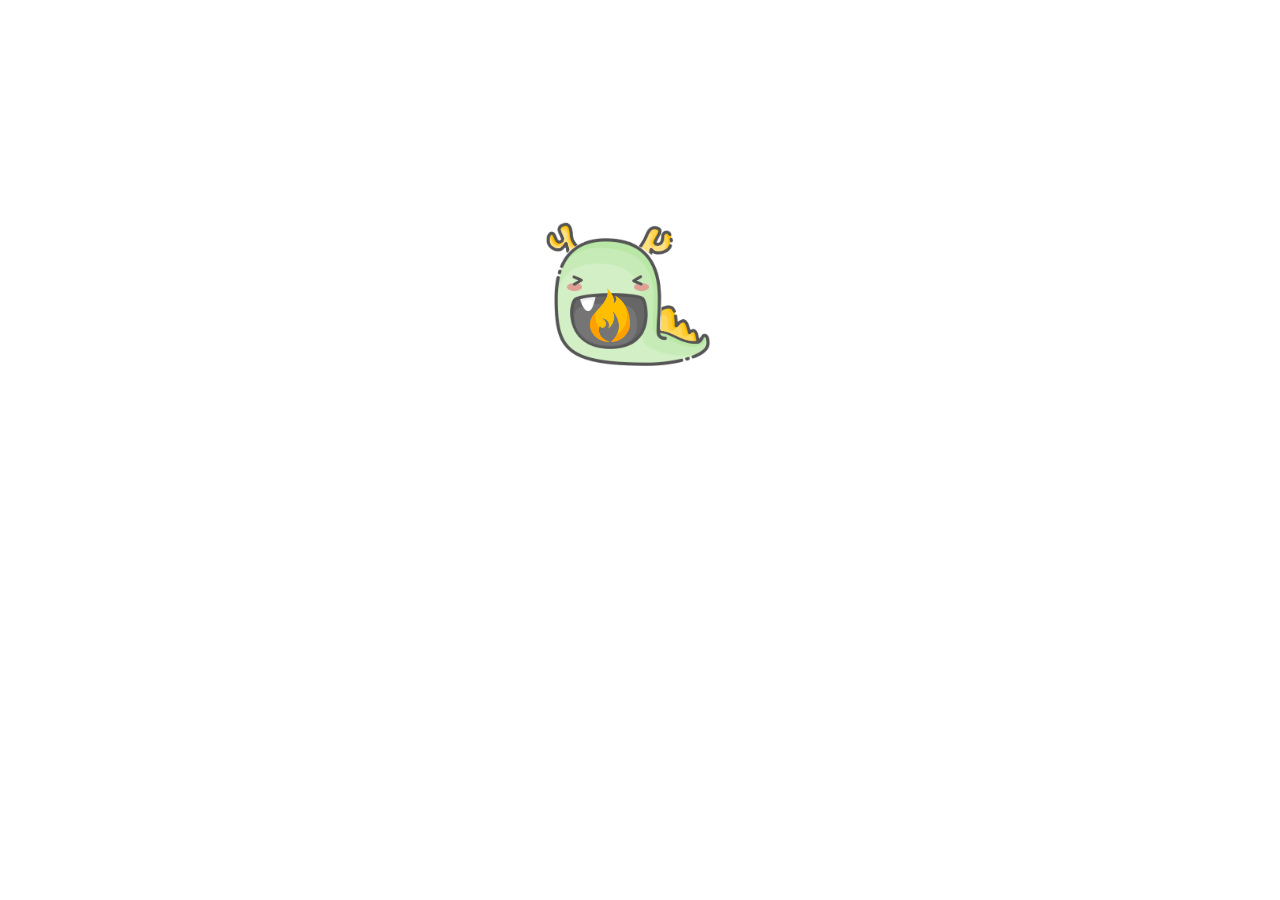
<file: css_animation_loading/index.html>
<!DOCTYPE html>
<html lang="en">
  <head>
    <meta charset="UTF-8" />
    <meta name="viewport" content="width=device-width, initial-scale=1.0" />
    <meta http-equiv="X-UA-Compatible" content="ie=edge" />
    <link rel="stylesheet" href="styles.css" type="text/css" />
    <title>dragon loading</title>
  </head>
  <body>
    <div class="dragon-container">
      <div class="dragon">
        <div class="body"></div>
        <div class="left-horn"></div>
        <div class="right-horn"></div>
        <div class="mouth"></div>
        <div class="eye left-eye"></div>
        <div class="blush left-blush"></div>
        <div class="eye right-eye"></div>
        <div class="blush right-blush"></div>
        <div class="fire-container">
          <div class="fire"></div>
        </div>
        <div class="tail"></div>
      </div>
    </div>
  </body>
</html>
</file>
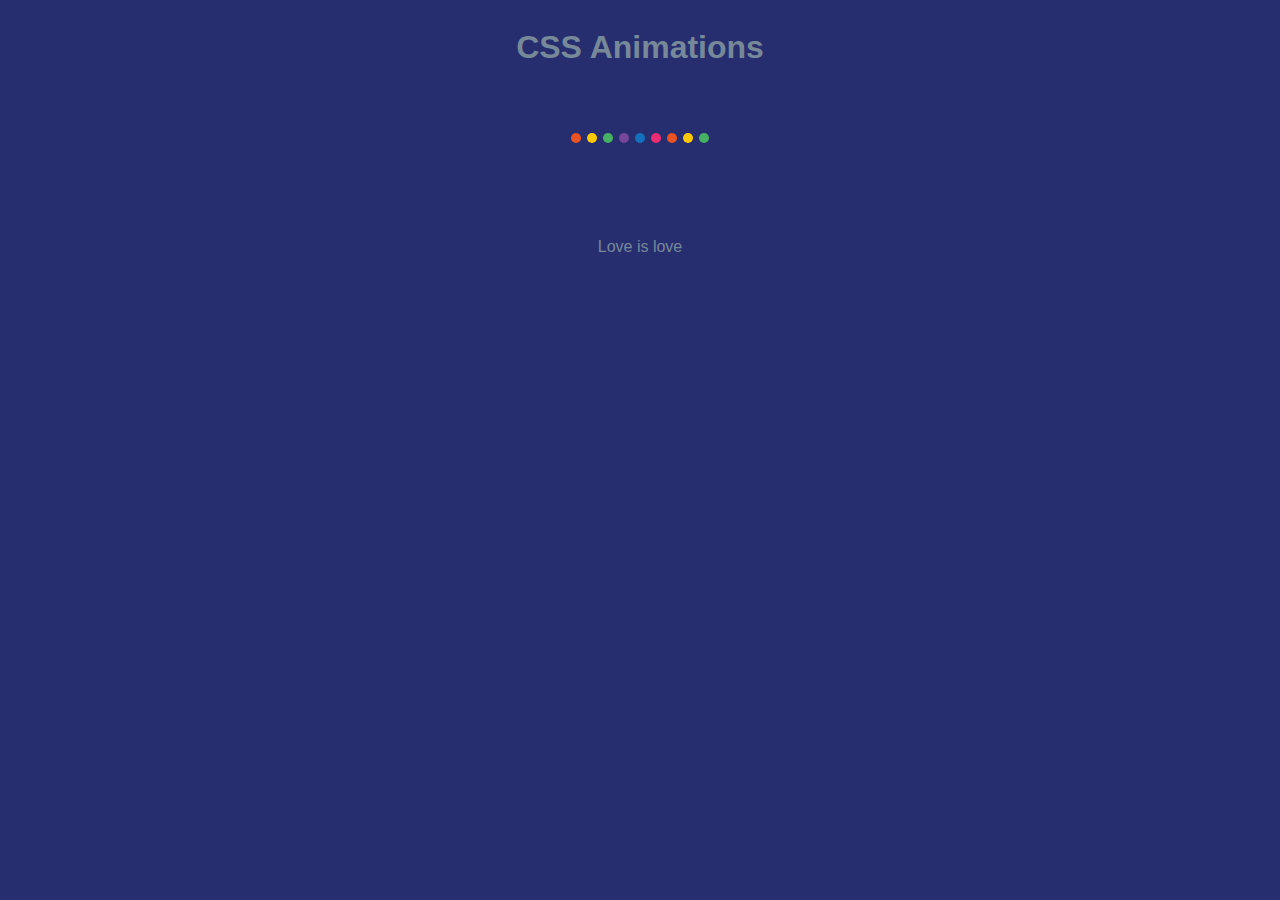
<file: css_animations-heart/index.html>
<!DOCTYPE html>
<html lang="en">
  <head>
    <meta charset="UTF-8" />
    <meta name="viewport" content="width=device-width, initial-scale=1.0" />
    <meta http-equiv="X-UA-Compatible" content="ie=edge" />
    <link rel="stylesheet" href="styles.css" type="text/css" />
    <title>CSS Animations</title>
  </head>
  <body>
    <div class="heart-container">
      <h1>CSS Animations</h1>

      <div class="heart">
        <span class="heart-piece"></span>
        <span class="heart-piece"></span>
        <span class="heart-piece"></span>
        <span class="heart-piece"></span>
        <span class="heart-piece"></span>
        <span class="heart-piece"></span>
        <span class="heart-piece"></span>
        <span class="heart-piece"></span>
        <span class="heart-piece"></span>
      </div>
      <p>
        Love is love
      </p>
    </div>
  </body>
</html>
</file>
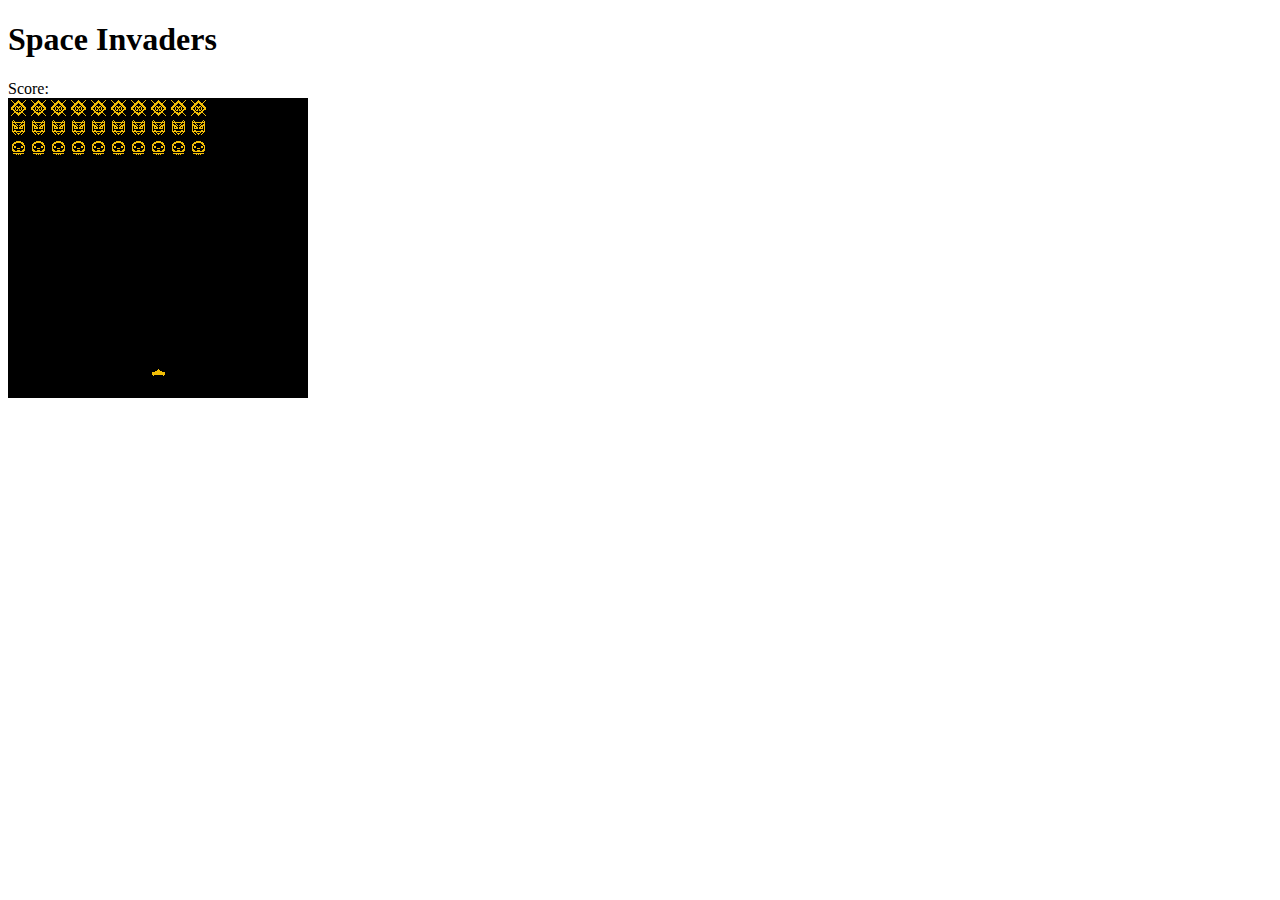
<file: space_invaders/index.html>
<!DOCTYPE html>
<html lang="en">
  <head>
    <meta charset="UTF-8" />
    <meta name="viewport" content="width=device-width, initial-scale=1.0" />
    <meta http-equiv="X-UA-Compatible" content="ie=edge" />
    <link rel="stylesheet" href="styles.css" type="text/css" />
    <script type="text/javascript" src="app.js"></script>
    <title>Space Invaders</title>
  </head>
  <body>
    <h1>Space Invaders</h1>
    <div>Score: <span class="score"></span></div>
    <div class="grid">
      <div class="cell"></div>
      <div class="cell"></div>
      <div class="cell"></div>
      <div class="cell"></div>
      <div class="cell"></div>
      <div class="cell"></div>
      <div class="cell"></div>
      <div class="cell"></div>
      <div class="cell"></div>
      <div class="cell"></div>
      <div class="cell"></div>
      <div class="cell"></div>
      <div class="cell"></div>
      <div class="cell"></div>
      <div class="cell"></div>
      <div class="cell"></div>
      <div class="cell"></div>
      <div class="cell"></div>
      <div class="cell"></div>
      <div class="cell"></div>
      <div class="cell"></div>
      <div class="cell"></div>
      <div class="cell"></div>
      <div class="cell"></div>
      <div class="cell"></div>
      <div class="cell"></div>
      <div class="cell"></div>
      <div class="cell"></div>
      <div class="cell"></div>
      <div class="cell"></div>
      <div class="cell"></div>
      <div class="cell"></div>
      <div class="cell"></div>
      <div class="cell"></div>
      <div class="cell"></div>
      <div class="cell"></div>
      <div class="cell"></div>
      <div class="cell"></div>
      <div class="cell"></div>
      <div class="cell"></div>
      <div class="cell"></div>
      <div class="cell"></div>
      <div class="cell"></div>
      <div class="cell"></div>
      <div class="cell"></div>
      <div class="cell"></div>
      <div class="cell"></div>
      <div class="cell"></div>
      <div class="cell"></div>
      <div class="cell"></div>
      <div class="cell"></div>
      <div class="cell"></div>
      <div class="cell"></div>
      <div class="cell"></div>
      <div class="cell"></div>
      <div class="cell"></div>
      <div class="cell"></div>
      <div class="cell"></div>
      <div class="cell"></div>
      <div class="cell"></div>
      <div class="cell"></div>
      <div class="cell"></div>
      <div class="cell"></div>
      <div class="cell"></div>
      <div class="cell"></div>
      <div class="cell"></div>
      <div class="cell"></div>
      <div class="cell"></div>
      <div class="cell"></div>
      <div class="cell"></div>
      <div class="cell"></div>
      <div class="cell"></div>
      <div class="cell"></div>
      <div class="cell"></div>
      <div class="cell"></div>
      <div class="cell"></div>
      <div class="cell"></div>
      <div class="cell"></div>
      <div class="cell"></div>
      <div class="cell"></div>
      <div class="cell"></div>
      <div class="cell"></div>
      <div class="cell"></div>
      <div class="cell"></div>
      <div class="cell"></div>
      <div class="cell"></div>
      <div class="cell"></div>
      <div class="cell"></div>
      <div class="cell"></div>
      <div class="cell"></div>
      <div class="cell"></div>
      <div class="cell"></div>
      <div class="cell"></div>
      <div class="cell"></div>
      <div class="cell"></div>
      <div class="cell"></div>
      <div class="cell"></div>
      <div class="cell"></div>
      <div class="cell"></div>
      <div class="cell"></div>
      <div class="cell"></div>
      <div class="cell"></div>
      <div class="cell"></div>
      <div class="cell"></div>
      <div class="cell"></div>
      <div class="cell"></div>
      <div class="cell"></div>
      <div class="cell"></div>
      <div class="cell"></div>
      <div class="cell"></div>
      <div class="cell"></div>
      <div class="cell"></div>
      <div class="cell"></div>
      <div class="cell"></div>
      <div class="cell"></div>
      <div class="cell"></div>
      <div class="cell"></div>
      <div class="cell"></div>
      <div class="cell"></div>
      <div class="cell"></div>
      <div class="cell"></div>
      <div class="cell"></div>
      <div class="cell"></div>
      <div class="cell"></div>
      <div class="cell"></div>
      <div class="cell"></div>
      <div class="cell"></div>
      <div class="cell"></div>
      <div class="cell"></div>
      <div class="cell"></div>
      <div class="cell"></div>
      <div class="cell"></div>
      <div class="cell"></div>
      <div class="cell"></div>
      <div class="cell"></div>
      <div class="cell"></div>
      <div class="cell"></div>
      <div class="cell"></div>
      <div class="cell"></div>
      <div class="cell"></div>
      <div class="cell"></div>
      <div class="cell"></div>
      <div class="cell"></div>
      <div class="cell"></div>
      <div class="cell"></div>
      <div class="cell"></div>
      <div class="cell"></div>
      <div class="cell"></div>
      <div class="cell"></div>
      <div class="cell"></div>
      <div class="cell"></div>
      <div class="cell"></div>
      <div class="cell"></div>
      <div class="cell"></div>
      <div class="cell"></div>
      <div class="cell"></div>
      <div class="cell"></div>
      <div class="cell"></div>
      <div class="cell"></div>
      <div class="cell"></div>
      <div class="cell"></div>
      <div class="cell"></div>
      <div class="cell"></div>
      <div class="cell"></div>
      <div class="cell"></div>
      <div class="cell"></div>
      <div class="cell"></div>
      <div class="cell"></div>
      <div class="cell"></div>
      <div class="cell"></div>
      <div class="cell"></div>
      <div class="cell"></div>
      <div class="cell"></div>
      <div class="cell"></div>
      <div class="cell"></div>
      <div class="cell"></div>
      <div class="cell"></div>
      <div class="cell"></div>
      <div class="cell"></div>
      <div class="cell"></div>
      <div class="cell"></div>
      <div class="cell"></div>
      <div class="cell"></div>
      <div class="cell"></div>
      <div class="cell"></div>
      <div class="cell"></div>
      <div class="cell"></div>
      <div class="cell"></div>
      <div class="cell"></div>
      <div class="cell"></div>
      <div class="cell"></div>
      <div class="cell"></div>
      <div class="cell"></div>
      <div class="cell"></div>
      <div class="cell"></div>
      <div class="cell"></div>
      <div class="cell"></div>
      <div class="cell"></div>
      <div class="cell"></div>
      <div class="cell"></div>
      <div class="cell"></div>
      <div class="cell"></div>
      <div class="cell"></div>
      <div class="cell"></div>
      <div class="cell"></div>
      <div class="cell"></div>
      <div class="cell"></div>
      <div class="cell"></div>
      <div class="cell"></div>
      <div class="cell"></div>
      <div class="cell"></div>
      <div class="cell"></div>
      <div class="cell"></div>
      <div class="cell"></div>
      <div class="cell"></div>
      <div class="cell"></div>
      <div class="cell"></div>
      <div class="cell"></div>
      <div class="cell"></div>
      <div class="cell"></div>
      <div class="cell"></div>
      <div class="cell"></div>
      <div class="cell"></div>
      <div class="cell"></div>
      <div class="cell"></div>
    </div>

  </body>
</html>
</file>
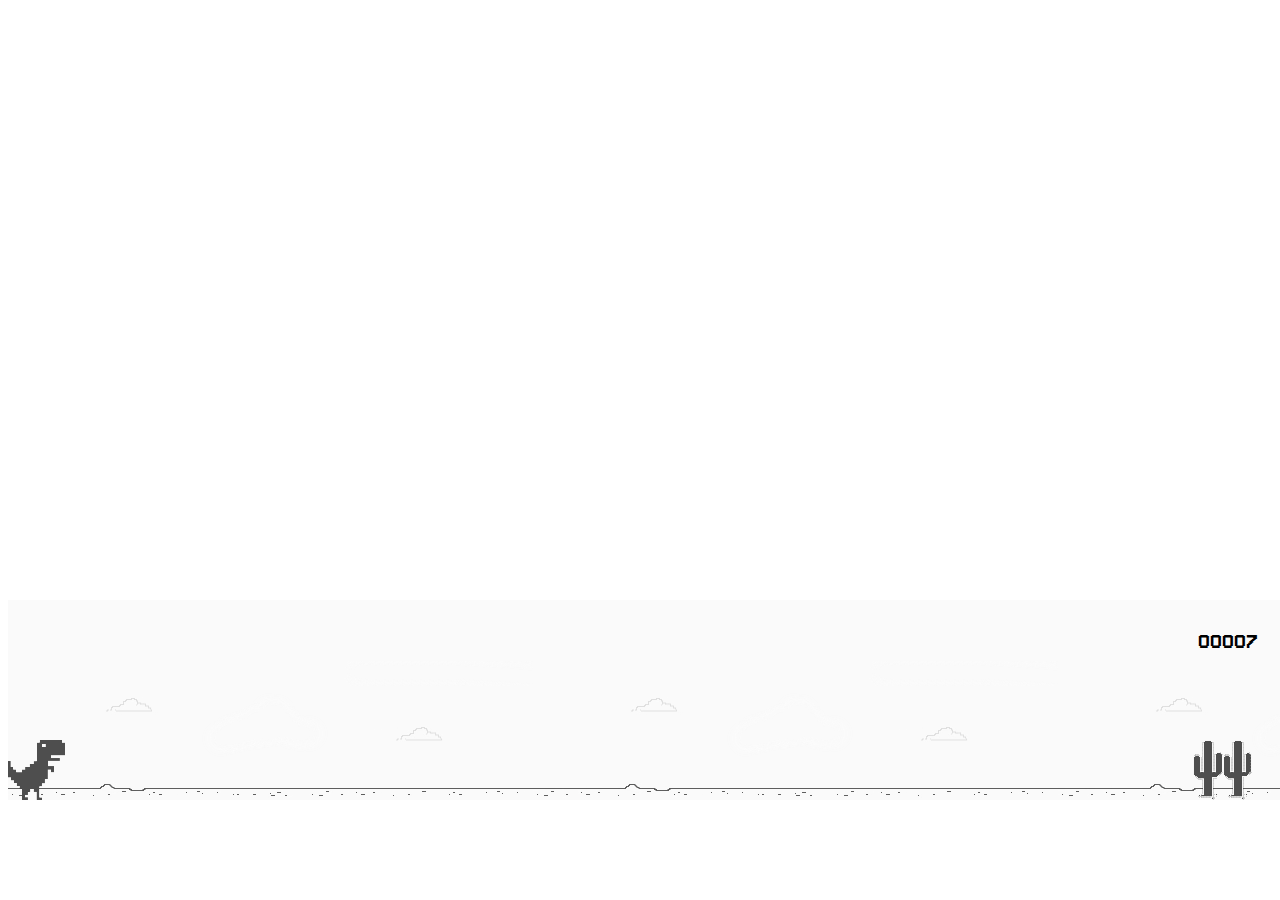
<file: t-rex-run/index.html>
<!DOCTYPE html>
<html lang="en" dir="ltr">

<head>
    <meta charset="UTF-8">
    <title>T-rex Game</title>
    <link rel="stylesheet" href="dino.css">
    </link>
    <script src="dino.js" charset="utf-8"></script>
</head>

<body>
    <div class="desert">
        <div class="grid">
            <span class="score"></span>
            <img src="assets/game-over.png" class="gameOver">
            <div class="dino"></div>
        </div>
    </div>
</body>

</html>
</file>
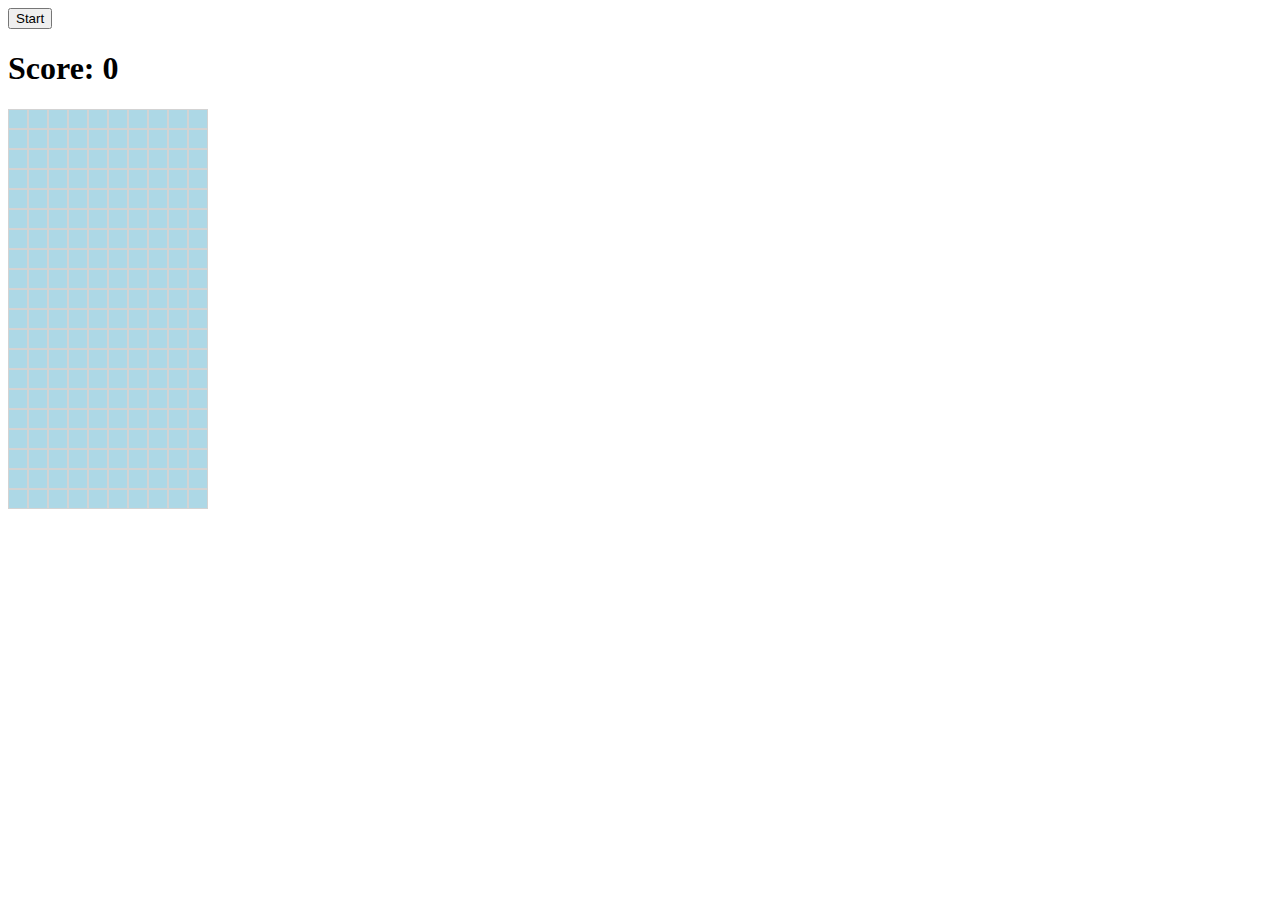
<file: tetris/index.html>
<!DOCTYPE html>
<html>
    <head>
        <meta charset="utf-8">
        <script src="app.js"></script>
        <link rel="stylesheet" type="text/css" href="styles.css"/>
        <title>Tetris</title>
    </head>
    <body>
        <button class="start-button">Start</button>
        <h1>Score: <span class="score">0</span></h1>

        <div class="grid">
            <div class="cell"></div>
            <div class="cell"></div>
            <div class="cell"></div>
            <div class="cell"></div>
            <div class="cell"></div>
            <div class="cell"></div>
            <div class="cell"></div>
            <div class="cell"></div>
            <div class="cell"></div>
            <div class="cell"></div>
            <div class="cell"></div>
            <div class="cell"></div>
            <div class="cell"></div>
            <div class="cell"></div>
            <div class="cell"></div>
            <div class="cell"></div>
            <div class="cell"></div>
            <div class="cell"></div>
            <div class="cell"></div>
            <div class="cell"></div>
            <div class="cell"></div>
            <div class="cell"></div>
            <div class="cell"></div>
            <div class="cell"></div>
            <div class="cell"></div>
            <div class="cell"></div>
            <div class="cell"></div>
            <div class="cell"></div>
            <div class="cell"></div>
            <div class="cell"></div>
            <div class="cell"></div>
            <div class="cell"></div>
            <div class="cell"></div>
            <div class="cell"></div>
            <div class="cell"></div>
            <div class="cell"></div>
            <div class="cell"></div>
            <div class="cell"></div>
            <div class="cell"></div>
            <div class="cell"></div>
            <div class="cell"></div>
            <div class="cell"></div>
            <div class="cell"></div>
            <div class="cell"></div>
            <div class="cell"></div>
            <div class="cell"></div>
            <div class="cell"></div>
            <div class="cell"></div>
            <div class="cell"></div>
            <div class="cell"></div>
            <div class="cell"></div>
            <div class="cell"></div>
            <div class="cell"></div>
            <div class="cell"></div>
            <div class="cell"></div>
            <div class="cell"></div>
            <div class="cell"></div>
            <div class="cell"></div>
            <div class="cell"></div>
            <div class="cell"></div>
            <div class="cell"></div>
            <div class="cell"></div>
            <div class="cell"></div>
            <div class="cell"></div>
            <div class="cell"></div>
            <div class="cell"></div>
            <div class="cell"></div>
            <div class="cell"></div>
            <div class="cell"></div>
            <div class="cell"></div>
            <div class="cell"></div>
            <div class="cell"></div>
            <div class="cell"></div>
            <div class="cell"></div>
            <div class="cell"></div>
            <div class="cell"></div>
            <div class="cell"></div>
            <div class="cell"></div>
            <div class="cell"></div>
            <div class="cell"></div>
            <div class="cell"></div>
            <div class="cell"></div>
            <div class="cell"></div>
            <div class="cell"></div>
            <div class="cell"></div>
            <div class="cell"></div>
            <div class="cell"></div>
            <div class="cell"></div>
            <div class="cell"></div>
            <div class="cell"></div>
            <div class="cell"></div>
            <div class="cell"></div>
            <div class="cell"></div>
            <div class="cell"></div>
            <div class="cell"></div>
            <div class="cell"></div>
            <div class="cell"></div>
            <div class="cell"></div>
            <div class="cell"></div>
            <div class="cell"></div>
            <div class="cell"></div>
            <div class="cell"></div>
            <div class="cell"></div>
            <div class="cell"></div>
            <div class="cell"></div>
            <div class="cell"></div>
            <div class="cell"></div>
            <div class="cell"></div>
            <div class="cell"></div>
            <div class="cell"></div>
            <div class="cell"></div>
            <div class="cell"></div>
            <div class="cell"></div>
            <div class="cell"></div>
            <div class="cell"></div>
            <div class="cell"></div>
            <div class="cell"></div>
            <div class="cell"></div>
            <div class="cell"></div>
            <div class="cell"></div>
            <div class="cell"></div>
            <div class="cell"></div>
            <div class="cell"></div>
            <div class="cell"></div>
            <div class="cell"></div>
            <div class="cell"></div>
            <div class="cell"></div>
            <div class="cell"></div>
            <div class="cell"></div>
            <div class="cell"></div>
            <div class="cell"></div>
            <div class="cell"></div>
            <div class="cell"></div>
            <div class="cell"></div>
            <div class="cell"></div>
            <div class="cell"></div>
            <div class="cell"></div>
            <div class="cell"></div>
            <div class="cell"></div>
            <div class="cell"></div>
            <div class="cell"></div>
            <div class="cell"></div>
            <div class="cell"></div>
            <div class="cell"></div>
            <div class="cell"></div>
            <div class="cell"></div>
            <div class="cell"></div>
            <div class="cell"></div>
            <div class="cell"></div>
            <div class="cell"></div>
            <div class="cell"></div>
            <div class="cell"></div>
            <div class="cell"></div>
            <div class="cell"></div>
            <div class="cell"></div>
            <div class="cell"></div>
            <div class="cell"></div>
            <div class="cell"></div>
            <div class="cell"></div>
            <div class="cell"></div>
            <div class="cell"></div>
            <div class="cell"></div>
            <div class="cell"></div>
            <div class="cell"></div>
            <div class="cell"></div>
            <div class="cell"></div>
            <div class="cell"></div>
            <div class="cell"></div>
            <div class="cell"></div>
            <div class="cell"></div>
            <div class="cell"></div>
            <div class="cell"></div>
            <div class="cell"></div>
            <div class="cell"></div>
            <div class="cell"></div>
            <div class="cell"></div>
            <div class="cell"></div>
            <div class="cell"></div>
            <div class="cell"></div>
            <div class="cell"></div>
            <div class="cell"></div>
            <div class="cell"></div>
            <div class="cell"></div>
            <div class="cell"></div>
            <div class="cell"></div>
            <div class="cell"></div>
            <div class="cell"></div>
            <div class="cell"></div>
            <div class="cell"></div>
            <div class="cell"></div>
            <div class="cell"></div>
            <div class="cell"></div>
            <div class="cell"></div>
            <div class="cell"></div>
            <div class="cell"></div>
            <div class="cell"></div>
            <div class="cell"></div>
            <div class="cell"></div>
            <div class="cell"></div>
            <div class="cell"></div>
        </div>
    </body>
</html>
</file>
<file: css_animation_loading/styles.css>
.dragon {
    position: relative;
    width: 200px;
    height: 140px;
    animation: zoomIn 0.5s cubic-bezier(0.47, 0, 0.75, 0.72) infinite alternate;
  }
  
  .body {
    position: absolute;
    background: url(body.png) no-repeat center center;
    background-size: contain;
    width: 180px;
    height: 128px;
  }
  
  .mouth {
    position: absolute;
    top: 55px;
    left: 30px;
    width: 78px;
    height: 56px;
    background: url(mouth.png) no-repeat;
    background-size: 100%;
    animation: openMouth 1s ease infinite;
  }
  
  @keyframes openMouth {
    0% {
      clip-path: ellipse(20% 0% at 50% 0);
    }
  
    50% {
      clip-path: ellipse(100% 100% at 50% 0);
    }
  
    70% {
      clip-path: ellipse(100% 100% at 50% 0);
    }
  
    100% {
      clip-path: ellipse(20% 0% at 50% 0);
    }
  }
  
  .eye {
    background: url(eye.png) no-repeat;
    background-size: 100%;
    width: 11px;
    height: 11px;
    z-index: 15;
  }
  
  .left-eye {
    position: absolute;
    top: 37px;
    left: 32px;
  }
  
  .right-eye {
    position: absolute;
    top: 37px;
    left: 92px;
    transform-origin: 50% 50%;
    transform: rotate(180deg);
  }
  
  .blush {
    width: 15px;
    height: 9px;
    background: url(blush.png) no-repeat;
    background-size: 100%;
    z-index: 10;
    animation: blush 0.5s ease infinite alternate;
  }
  
  @keyframes blush {
    0% {
      opacity: 0;
    }
  
    100% {
      opacity: 1;
    }
  }
  
  .left-blush {
    position: absolute;
    top: 45px;
    left: 27px;
  }
  
  .right-blush {
    position: absolute;
    top: 45px;
    left: 94px;
  }
  
  .fire-container {
    position: absolute;
    top: 50px;
    left: 50px;
    animation: fireUp 1s ease-in infinite;
  }
  
  .fire {
    width: 40px;
    height: 60px;
    background: url(fire.png) no-repeat;
    background-size: 100%;
    animation: fire 1s ease-out infinite;
  }
  
  @keyframes fire {
    0%,
    20% {
      transform: scale(0, 0);
      opacity: 0.8;
    }
  
    50% {
      opacity: 0.8;
    }
  
    100% {
      transform: scale(1, 1);
      opacity: 0;
    }
  }
  
  @keyframes fireUp {
    0% {
      top: 70px;
    }
  
    20% {
      top: 70px;
    }
  
    100% {
      top: -80px;
    }
  }
  
  .dragon-container {
    display: flex;
    justify-content: center;
    align-items: center;
    min-height: 600px;
  }
  
  .tail {
    position: absolute;
    top: 67px;
    left: 120px;
    width: 40px;
    height: 38px;
    background: url(tail-sting.png) no-repeat;
    background-size: 100%;
    animation: tailUp 0.5s cubic-bezier(0.47, 0, 0.75, 0.72) infinite alternate;
  }
  
  @keyframes tailUp {
    0% {
      transform: scaleY(0.9);
    }
  
    100% {
      transform: scaleY(1.06);
    }
  }
  
  .left-horn {
    position: absolute;
    top: -18px;
    left: 10px;
    width: 31px;
    height: 31px;
    background: url(horn-left.png) no-repeat;
    background-size: 100%;
    transform-origin: 150% 200%;
    transform: rotate(-5deg);
    animation: swingRight 0.5s cubic-bezier(0.47, 0, 0.75, 0.72) infinite
      alternate;
  }
  
  .right-horn {
    position: absolute;
    top: -16px;
    left: 95px;
    width: 34px;
    height: 31px;
    background: url(horn-right.png) no-repeat;
    background-size: contain;
    transform-origin: -50% 200%;
    transform: rotate(5deg);
    animation: swingLeft 0.5s cubic-bezier(0.47, 0, 0.75, 0.72) infinite alternate;
  }
  
  @keyframes swingRight {
    100% {
      transform: rotate(5deg);
    }
  }
  
  @keyframes swingLeft {
    100% {
      transform: rotate(-5deg);
    }
  }
  
  @keyframes zoomIn {
    100% {
      transform: scale(1.16, 1.16);
    }
  }
</file>
<file: css_animations-heart/styles.css>
.heart-piece {
    width: 10px;
    height: 10px;
    border-radius: 5px;
    background-color: black;
    display: inline-block;
  }
  
  .heart-piece:nth-of-type(6n + 0) {
    background-color: #ec2d73;
  }
  
  .heart-piece:nth-of-type(6n + 1) {
    background-color: #eb5324;
  }
  
  .heart-piece:nth-of-type(6n + 2) {
    background-color: #fdc800;
  }
  
  .heart-piece:nth-of-type(6n + 3) {
    background-color: #47b264;
  }
  
  .heart-piece:nth-of-type(6n + 4) {
    background-color: #76469a;
  }
  
  .heart-piece:nth-of-type(6n + 5) {
    background-color: #1470bd;
  }
  
  .heart-piece:nth-of-type(1),
  .heart-piece:nth-of-type(9) {
    animation: piece-0 3.2s infinite;
  }
  
  @keyframes piece-0 {
    0%,
    10%,
    90%,
    100% {
      height: 10px;
      top: -5px;
    }
    45%,
    55% {
      height: 30px;
      top: -15px;
    }
  }
  
  .heart-piece:nth-of-type(2),
  .heart-piece:nth-of-type(8) {
    animation: piece-1 3.2s infinite;
  }
  
  @keyframes piece-1 {
    0%,
    10%,
    90%,
    100% {
      height: 10px;
      top: -5px;
    }
    45%,
    55% {
      height: 60px;
      top: -31px;
    }
  }
  
  .heart-piece:nth-of-type(3),
  .heart-piece:nth-of-type(7) {
    animation: piece-2 3.2s infinite;
  }
  
  @keyframes piece-2 {
    0%,
    10%,
    90%,
    100% {
      height: 10px;
      top: -5px;
    }
    45%,
    55% {
      height: 80px;
      top: -37px;
    }
  }
  
  .heart-piece:nth-of-type(4),
  .heart-piece:nth-of-type(6) {
    animation: piece-3 3.2s infinite;
  }
  
  @keyframes piece-3 {
    0%,
    10%,
    90%,
    100% {
      height: 10px;
      top: -5px;
    }
    45%,
    55% {
      height: 90px;
      top: -31px;
    }
  }
  
  .heart-piece:nth-of-type(5) {
    animation: piece-4 3.2s infinite;
  }
  
  @keyframes piece-4 {
    0%,
    10%,
    90%,
    100% {
      height: 10px;
      top: -5px;
    }
    45%,
    55% {
      height: 94px;
      top: -23px;
    }
  }
  
  .heart-piece:nth-of-type(1) {
    left: 0px;
  }
  
  .heart-piece:nth-of-type(2) {
    animation-delay: 0.15s;
    left: 16px;
  }
  
  .heart-piece:nth-of-type(3) {
    animation-delay: 0.3s;
    left: 32px;
  }
  
  .heart-piece:nth-of-type(4) {
    animation-delay: 0.45s;
    left: 48px;
  }
  
  .heart-piece:nth-of-type(5) {
    animation-delay: 0.6s;
    left: 64px;
  }
  
  .heart-piece:nth-of-type(6) {
    animation-delay: 0.75s;
    left: 80px;
  }
  
  .heart-piece:nth-of-type(7) {
    animation-delay: 0.9s;
    left: 96px;
  }
  
  .heart-piece:nth-of-type(8) {
    animation-delay: 1.05s;
    left: 112px;
  }
  
  .heart-piece:nth-of-type(9) {
    animation-delay: 1.2s;
    left: 128px;
  }
  
  .heart-container {
    text-align: center;
    display: flex;
    flex-direction: column;
    align-items: center;
  }
  
  .heart {
    margin-top: 50px;
    position: relative;
    width: 138px;
  }
  
  .heart-piece {
    position: absolute;
    top: -5px;
  }
  
  p {
    margin-top: 100px;
  }
  
  body {
    background-color: #262e6f;
    color: lightslategray;
    font-family: Verdana, Geneva, Tahoma, sans-serif;
  }
</file>
<file: space_invaders/styles.css>
.grid {
    height: 300px;
    width: 300px;
    background: black;
    display: flex;
    flex-wrap: wrap;
}

.cell {
    border: 2px solid black;
    height: 16px;
    width: 16px;
}

.player {
    background: url(assets/player_01.png) no-repeat center center;
    background-size: contain;
}

.invader-1 {
    background: url(assets/enemy_01.png) no-repeat center center;
    background-size: contain;
}

.invader-2 {
    background: url(assets/enemy_02.png) no-repeat center center;
    background-size: contain;
}

.invader-3 {
    background: url(assets/enemy_03.png) no-repeat center center;
    background-size: contain;
}

.laser {
    background: url(assets/lightning.svg) no-repeat center center;
    background-size: contain;
}
</file>
<file: t-rex-run/dino.css>
.dino {
  width: 60px;
  height: 60px;
  background-image: url("assets/t-rex.png");
  position: absolute;
  bottom: 0px;
}

.cacti {
    width: 60px;
    height: 60px;
    background-image: url("assets/cacti.png");
    position: absolute;
    bottom: 0px;
}

@keyframes slideright {
    from {
        background-position: 100%;
    }
    to {
        background-position: 0%;
    }
  }
  
  .desert {
    position: absolute;
    bottom: 100px;
    background-image: url('assets/t-rex-background.png');
    background-repeat: repeat-x;
    animation: slideright 3000ms infinite linear;
    width: 100%;
    height: 200px;
  }

  .gameOver {
    position: absolute;
    top: 50px;
    left: 750px;
    display: none;
  }

  @font-face {
    font-family: pixelfont;
    src: url('assets/Pixeboy-z8XGD.ttf');
  }

  .score {
    font-family: pixelfont;
    font-size: 25px;
    position: absolute;
    right: 30px;
    top: 30px;
  }
</file>
<file: tetris/styles.css>
.grid {
    height: 400px; 
    width: 200px;
    background: lightblue;
    display: flex;
    flex-wrap: wrap;
}

.cell {
    border: solid lightgray 1px;
    height: 18px;
    width: 18px;
}

.falling-tetromino {
    background: hotpink;
}
</file>
